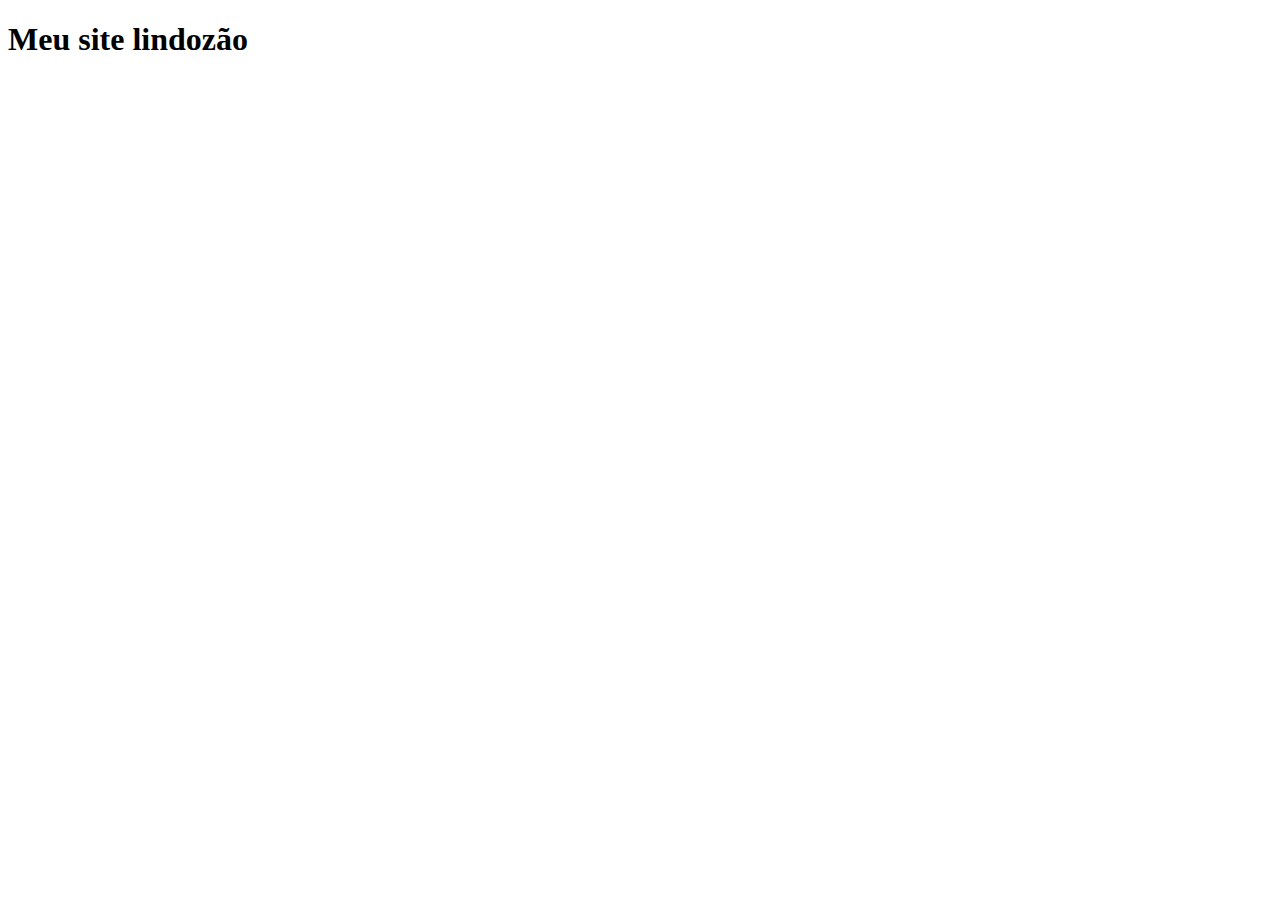
<file: index.html>
<!DOCTYPE html>
<html lang="en">
<head>
    <meta charset="UTF-8">
    <meta name="viewport" content="width=device-width, initial-scale=1.0">
    <meta http-equiv="X-UA-Compatible" content="ie=edge">
    <title>Document</title>
</head>
<body>
    <h1>Meu site lindozão</h1>
</body>
</html>
</file>
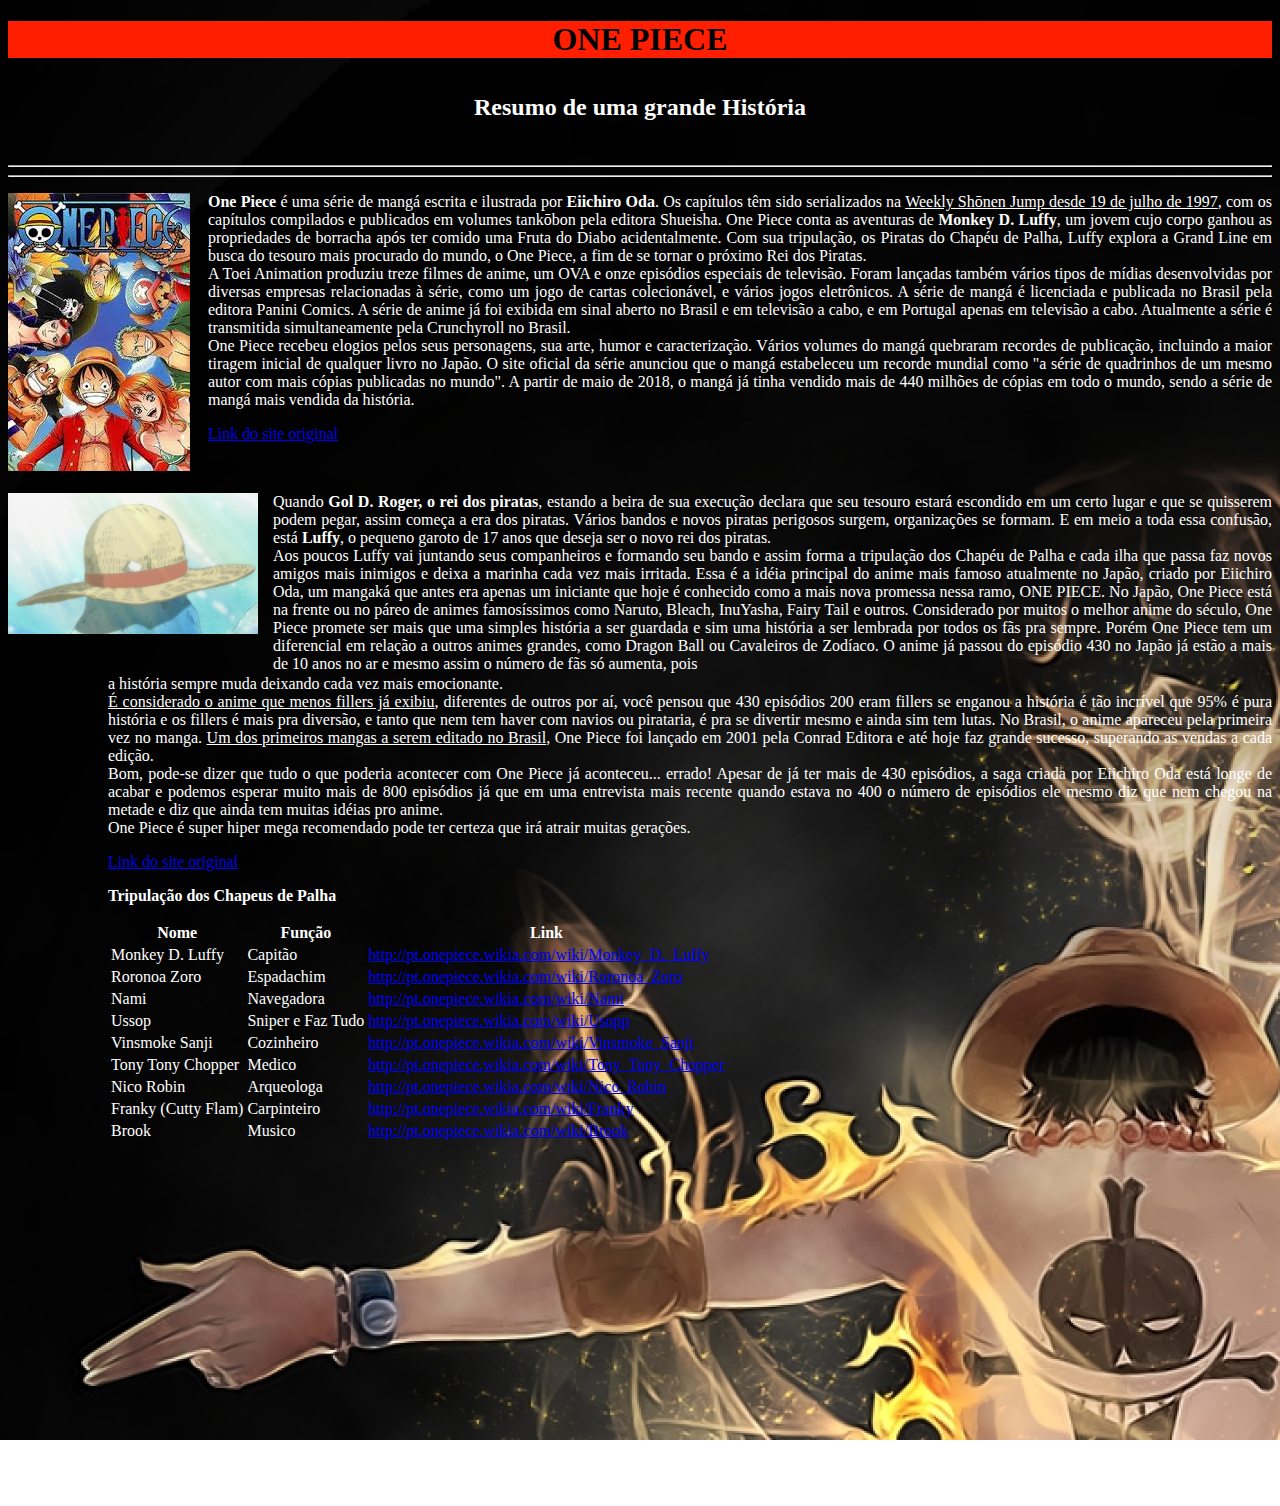
<file: ATIVIDADE 1/index.html>
<!DOCTYPE html>
<html>
    <head>

        <meta charset = "utf-8"/>
        <title> Atividade_01 One piece </title>
        <link rel = "icon" href = "ace.png"/>

            <style type = "text/css">
            .Titulo{
                background: rgb(255,30,0);
                color: black;
                margin-bottom: 0px;
            }

            .Subtitulo{
                color: white;
                margin-top: 0px;
                margin-bottom: 0px;
            }
        
            body{
                background-image: url('images.jpg');
                background-repeat: no-repeat;
                background-size: 180%; 
            }
            .texto {
                color: #ffffff;
                margin-left: 200px;
            }
            .texto2 {
                color: #ffffff;
                margin-left: 265px;
                margin-top: 50px;
                margin-bottom:2px;
            }
            .texto3 {
                color: #ffffff;
                margin-left: 100px;
                margin-top : 0px;
            }    
            .table{
                color: rgb(255,255,255);
                margin-left:100px;

            }    
            .pers{
                color: white;
                margin-left : 100px;
            }
            </style>
            

        
    </head>

    <body>
            <div>
                <h1 class = "Titulo"><strong><center> ONE PIECE </center></strong></h1><br/>;
                <h2 class = "Subtitulo"><b><center> Resumo de uma grande História </center></b></h2><br/>;
                <hr>
                <hr>
                <div>
                    <a href="https://www.google.com.br/search?q=one+piece&source=lnms&tbm=isch&sa=X&ved=0ahUKEwi5otqAv43dAhUGC5AKHctOCKIQ_AUICigB#imgrc=CuMF6ubCSQShzM:" target="_blank"><img id = "imagem1" src="transferir.jpg" style= "float: left" ></a>
                    <p class = "texto" align = "justify">  <b>One Piece</b> é uma série de mangá escrita e ilustrada por <b>Eiichiro Oda</b>.
                    Os capítulos têm sido serializados na <ins> Weekly Shōnen Jump desde 19 de julho de 1997</ins>, com os capítulos compilados e publicados
                    em volumes tankōbon pela editora Shueisha. One Piece conta as aventuras de <strong>Monkey D. Luffy</strong>, um jovem cujo corpo ganhou as propriedades
                    de borracha após ter comido uma Fruta do Diabo acidentalmente. Com sua tripulação, os Piratas do Chapéu de Palha, Luffy explora a 
                    Grand Line em busca do tesouro mais procurado do mundo, o One Piece, a fim de se tornar o próximo Rei dos Piratas.<br>
                    A Toei Animation produziu treze filmes de anime, um OVA e onze episódios especiais de televisão.
                    Foram lançadas também vários tipos de mídias desenvolvidas por diversas empresas relacionadas à série, como um jogo de cartas 
                    colecionável, e vários jogos eletrônicos. A série de mangá é licenciada e publicada no Brasil pela editora Panini Comics. A série de anime 
                    já foi exibida em sinal aberto no Brasil e em televisão a cabo, e em Portugal apenas em televisão a cabo. Atualmente a série é transmitida
                    simultaneamente pela Crunchyroll no Brasil.<br>
                    One Piece recebeu elogios pelos seus personagens, sua arte, humor e caracterização. Vários volumes do mangá quebraram recordes de publicação,
                    incluindo a maior tiragem inicial de qualquer livro no Japão. O site oficial da série anunciou que o mangá estabeleceu um recorde mundial
                    como "a série de quadrinhos de um mesmo autor com mais cópias publicadas no mundo". A partir de maio de 2018, o mangá já tinha vendido mais
                    de 440 milhões de cópias em todo o mundo, sendo a série de mangá mais vendida da história. <br>
                    <p class = "texto"> <a href= "https://pt.wikipedia.org/wiki/One_Piece" target="_blank"> Link do site original </a> </p> </p>
                </div>
                <div>
                        <a href="https://www.google.com.br/search?biw=911&bih=421&tbs=isz%3Al&tbm=isch&sa=1&ei=1yWEW8LdCYKFwgSb8oPADg&q=one+piece+chapeu+de+palha&oq=one+piece+chapeu+de&gs_l=img.3.0.0i30k1l2j0i8i30k1.7562.10318.0.11580.11.10.1.0.0.0.209.1190.0j6j1.7.0....0...1c.1.64.img..3.8.1194...0j0i19k1j0i5i30k1.0.3bs2KzTsRkI#imgrc=CuRBBvJkkrEqNM:" target="_blank"><img id = "imagem2" src="mugi.jpg" style= "float: left" width="250" ></a>
                    <p class = "texto2" align = "justify"> Quando <b>Gol D. Roger, o rei dos piratas</b>, estando a beira de sua execução declara que seu tesouro estará
                            escondido em um certo lugar e que se quisserem podem pegar, assim começa a era dos piratas. Vários bandos e novos 
                            piratas perigosos surgem, organizações se formam. E em meio a toda essa confusão, está <b>Luffy</b>, o pequeno garoto de 17 
                            anos que deseja ser o novo rei dos piratas. <br>
                            Aos poucos Luffy vai juntando seus companheiros e formando seu bando e assim forma a tripulação dos Chapéu de Palha
                             e cada ilha que passa faz novos amigos mais inimigos e deixa a marinha cada vez mais irritada.
                            Essa é a idéia principal do anime mais famoso atualmente no Japão, criado por Eiichiro Oda, um mangaká que antes era
                             apenas um iniciante que hoje é conhecido como a mais nova promessa nessa ramo, ONE PIECE. No Japão, One Piece está
                              na frente ou no páreo de animes famosíssimos como Naruto, Bleach, InuYasha, Fairy
                            Tail e outros. Considerado por muitos o melhor anime do século, One Piece promete ser mais que uma simples história
                             a ser guardada e sim uma história a ser lembrada por todos os fãs pra sempre. Porém One Piece tem um diferencial em
                              relação a outros animes grandes, como Dragon Ball ou Cavaleiros de Zodíaco. O anime já passou do episódio 430 no
                               Japão já estão a mais de 10 anos no ar e mesmo assim o número de fãs só aumenta, pois <br> </p>
                            <div>    
                                <p class = "texto3" align = "justify">a história sempre muda deixando cada vez mais emocionante. <br>
                                <ins>É considerado o anime que menos fillers já exibiu</ins>, diferentes de outros por aí, você pensou que 430
                                episódios 200 eram fillers se enganou a história é tão incrível que 95% é pura história e os fillers é mais pra 
                                diversão, e tanto que nem tem haver com navios ou pirataria, é pra se divertir mesmo e ainda sim tem lutas.
                                No Brasil, o anime apareceu pela primeira vez no manga. <ins>Um dos primeiros mangas a serem editado no Brasil</ins>, One Piece
                                foi lançado em 2001 pela Conrad Editora e até hoje faz grande sucesso, superando as vendas a cada edição. <br>
                                Bom, pode-se dizer que tudo o que poderia acontecer com One Piece já aconteceu... errado! Apesar de já ter mais de 
                                430 episódios, a saga criada por Eiichiro Oda está longe de acabar e podemos esperar muito mais de 800 episódios já
                                que em uma entrevista mais recente quando estava no 400 o número de episódios ele mesmo diz que nem chegou na
                                metade e diz que ainda tem muitas idéias pro anime. <br>
                                One Piece é super hiper mega recomendado pode ter certeza que irá atrair muitas gerações.<br>
                                <p class="texto3"> <a href=" http://animep.forumeiros.com/t52-one-piece-resumo" target="_blank"> Link do site original </a> </p> </p>
                            </div>  
                            <div>
                            <p class="pers"><b>Tripulação dos Chapeus de Palha</b></p>
                            <table class="table">
                                <tr>
                                    <th>Nome</th>
                                    <th>Função</th>
                                    <th>Link</th>
                                </tr>

                                <tr>
                                <td>Monkey D. Luffy</td>
                                <td>Capitão</td>
                                <td><a href="http://pt.onepiece.wikia.com/wiki/Monkey_D._Luffy" target="_blank">http://pt.onepiece.wikia.com/wiki/Monkey_D._Luffy</a></td>
                                </tr>

                                <tr>
                                <td>Roronoa Zoro</td>
                                <td>Espadachim</td>
                                <td><a href="http://pt.onepiece.wikia.com/wiki/Roronoa_Zoro" target="_blank">http://pt.onepiece.wikia.com/wiki/Roronoa_Zoro</a></td>
                                </tr>

                                <tr>
                                <td>Nami</td>
                                <td>Navegadora</td>
                                <td><a href="http://pt.onepiece.wikia.com/wiki/Nami" target="_blank">http://pt.onepiece.wikia.com/wiki/Nami</a></td>
                                </tr>

                                <tr>
                                <td>Ussop</td>
                                <td>Sniper e Faz Tudo</td>
                                <td><a href="http://pt.onepiece.wikia.com/wiki/Usopp" target="_blank">http://pt.onepiece.wikia.com/wiki/Usopp</a></td>
                                </tr>

                                <tr>
                                <td>Vinsmoke Sanji</td>
                                <td>Cozinheiro</td>
                                <td><a href="http://pt.onepiece.wikia.com/wiki/Vinsmoke_Sanji" target="_blank">http://pt.onepiece.wikia.com/wiki/Vinsmoke_Sanji</a></td>
                                </tr>

                                <tr>
                                <td>Tony Tony Chopper</td>
                                <td>Medico</td>
                                <td><a href="http://pt.onepiece.wikia.com/wiki/Tony_Tony_Chopper" target="_blank">http://pt.onepiece.wikia.com/wiki/Tony_Tony_Chopper</a></td>
                                </tr>

                                <tr>
                                <td>Nico Robin</td>
                                <td>Arqueologa</td>
                                <td><a href="http://pt.onepiece.wikia.com/wiki/Nico_Robin" target="_blank">http://pt.onepiece.wikia.com/wiki/Nico_Robin</a></td>
                                </tr>

                                <tr>
                                <td>Franky (Cutty Flam)</td>
                                <td>Carpinteiro</td>
                                <td><a href="http://pt.onepiece.wikia.com/wiki/Franky" target="_blank">http://pt.onepiece.wikia.com/wiki/Franky</a></td>
                                </tr>

                                <tr>
                                <td>Brook</td>
                                <td>Musico</td>
                                <td><a href="http://pt.onepiece.wikia.com/wiki/Brook" target="_blank">http://pt.onepiece.wikia.com/wiki/Brook</a></td>
                                </tr>
                            </table>
                            </div>
                            <br>
                            <br>
                            <center>
                            <div>
                                    <iframe width="560" height="315" src="https://www.youtube.com/embed/ZwXKz2CeHwY" frameborder="0"></iframe>
                            </div>
                            </center>
                </div>  
                </div>
                </div> 
            </div>            

    </body>

</html>
</file>
